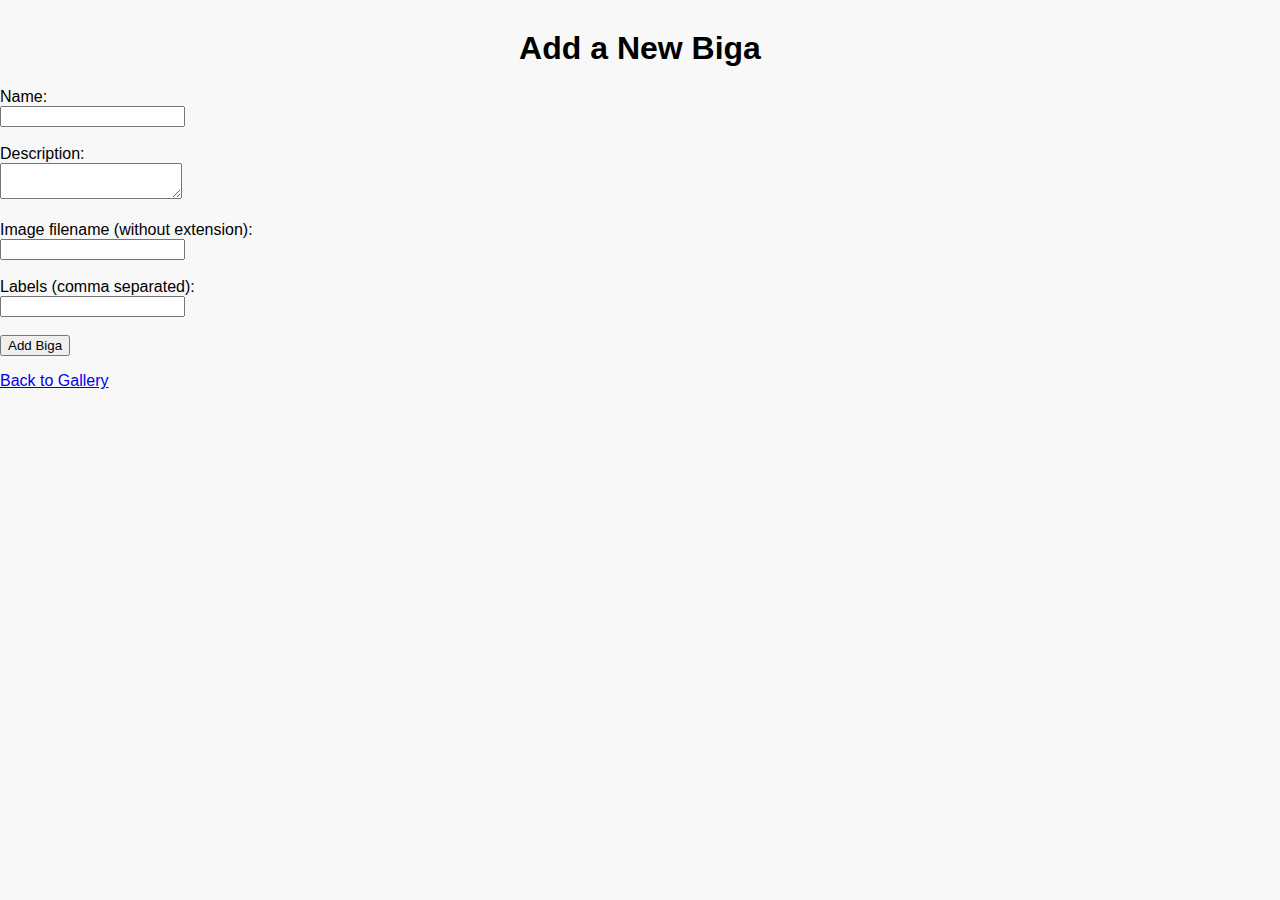
<file: templates/add_biga.html>
<!DOCTYPE html>
<html lang="en">
<head>
    <meta charset="UTF-8">
    <meta name="viewport" content="width=device-width, initial-scale=1.0">
    <title>Add Biga</title>
    <link rel="stylesheet" href="/static/style.css">
</head>
<body>
    <h1>Add a New Biga</h1>
    <form method="post">
        <label for="name">Name:</label><br>
        <input type="text" id="name" name="name" required><br><br>
        <label for="description">Description:</label><br>
        <textarea id="description" name="description" required></textarea><br><br>
        <label for="image">Image filename (without extension):</label><br>
        <input type="text" id="image" name="image" required><br><br>
        <label for="labels">Labels (comma separated):</label><br>
        <input type="text" id="labels" name="labels"><br><br>
        <button type="submit">Add Biga</button>
    </form>
    <p><a href="/">Back to Gallery</a></p>
</body>
</html>
</file>
<file: static/style.css>
body {
    font-family: Arial, sans-serif;
    background: #f8f8f8;
    margin: 0;
    padding: 0;
}
h1 {
    text-align: center;
    margin-top: 30px;
}
.gallery {
    display: flex;
    flex-wrap: wrap;
    justify-content: center;
    gap: 24px;
    margin: 40px auto;
    max-width: 1200px;
}
.biga-card {
    background: #fff;
    border-radius: 8px;
    box-shadow: 0 2px 8px rgba(0,0,0,0.08);
    padding: 20px;
    width: 260px;
    text-align: center;
}
.biga-card img {
    width: 100%;
    height: 180px;
    object-fit: cover;
    border-radius: 6px;
}
.labels {
    margin-top: 10px;
}
.label {
    display: inline-block;
    background: #e0e7ff;
    color: #3730a3;
    border-radius: 4px;
    padding: 2px 8px;
    margin: 2px;
    font-size: 0.9em;
}
</file>
